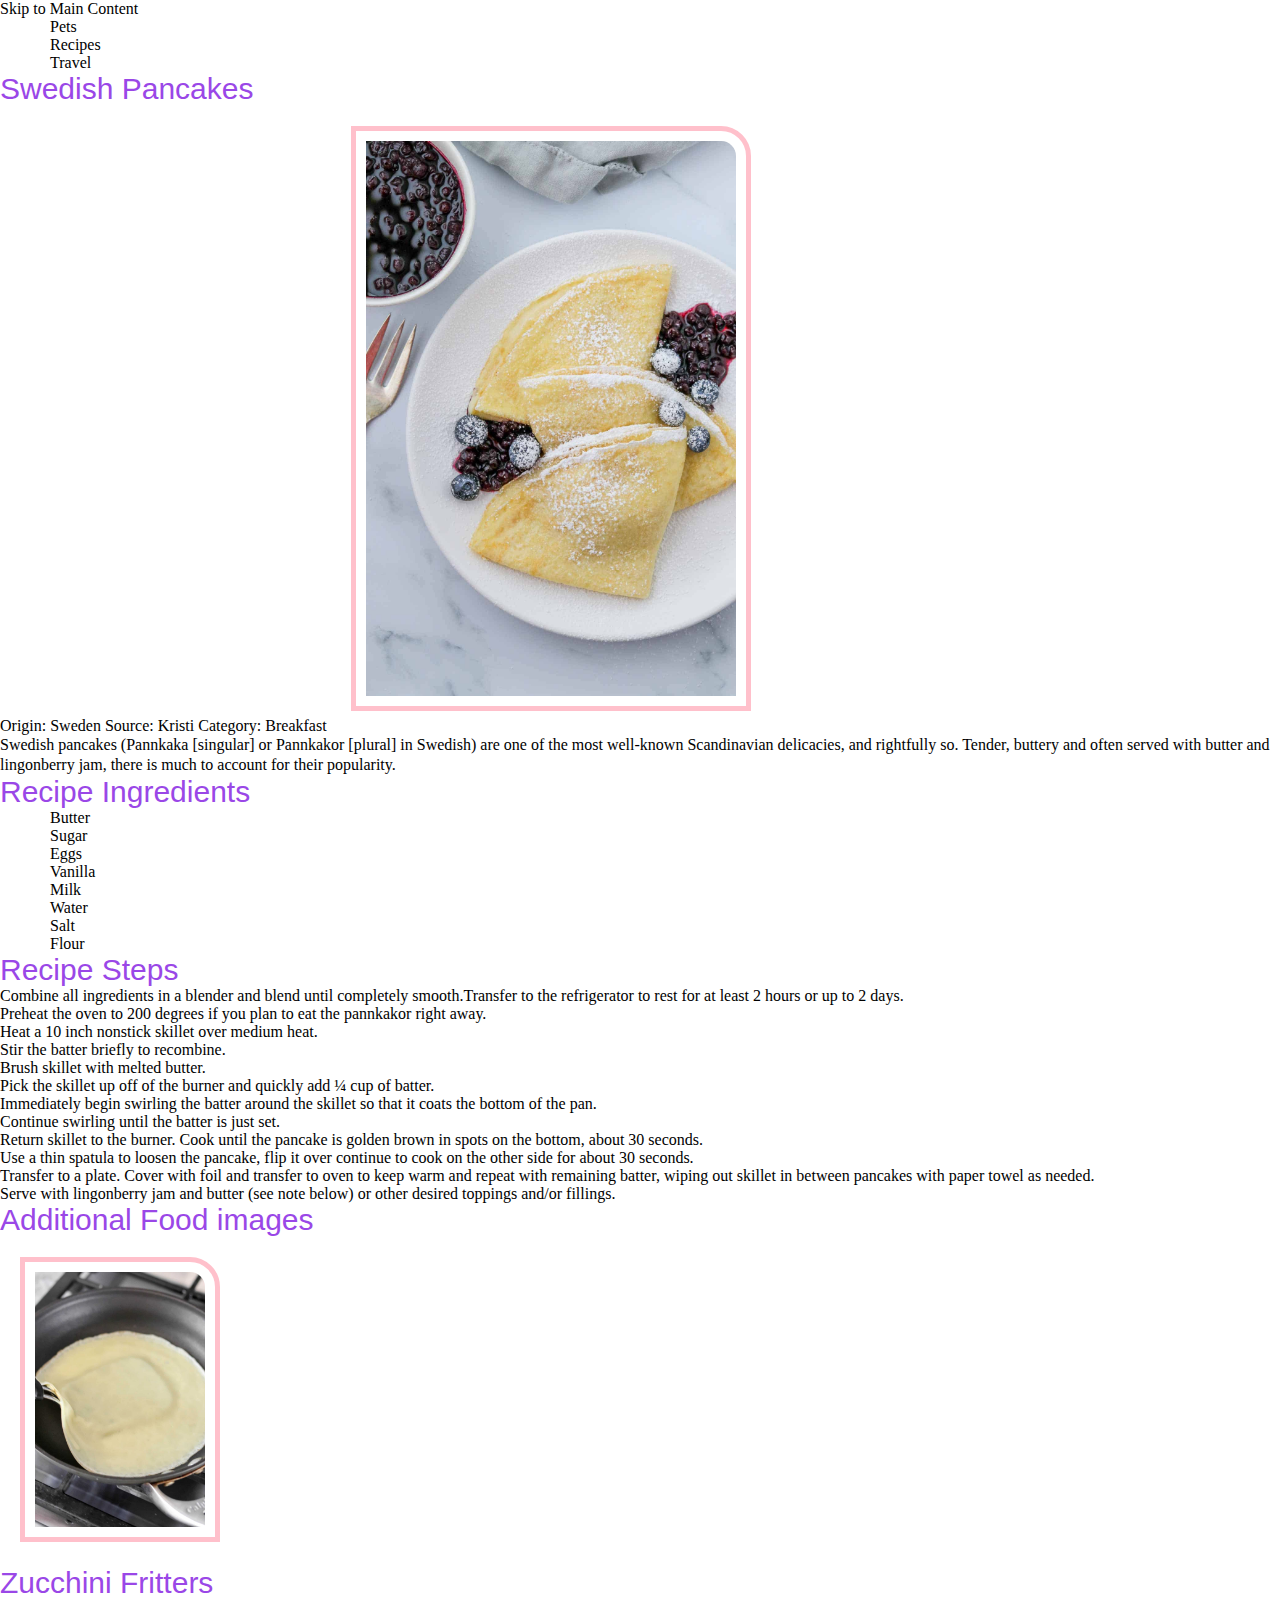
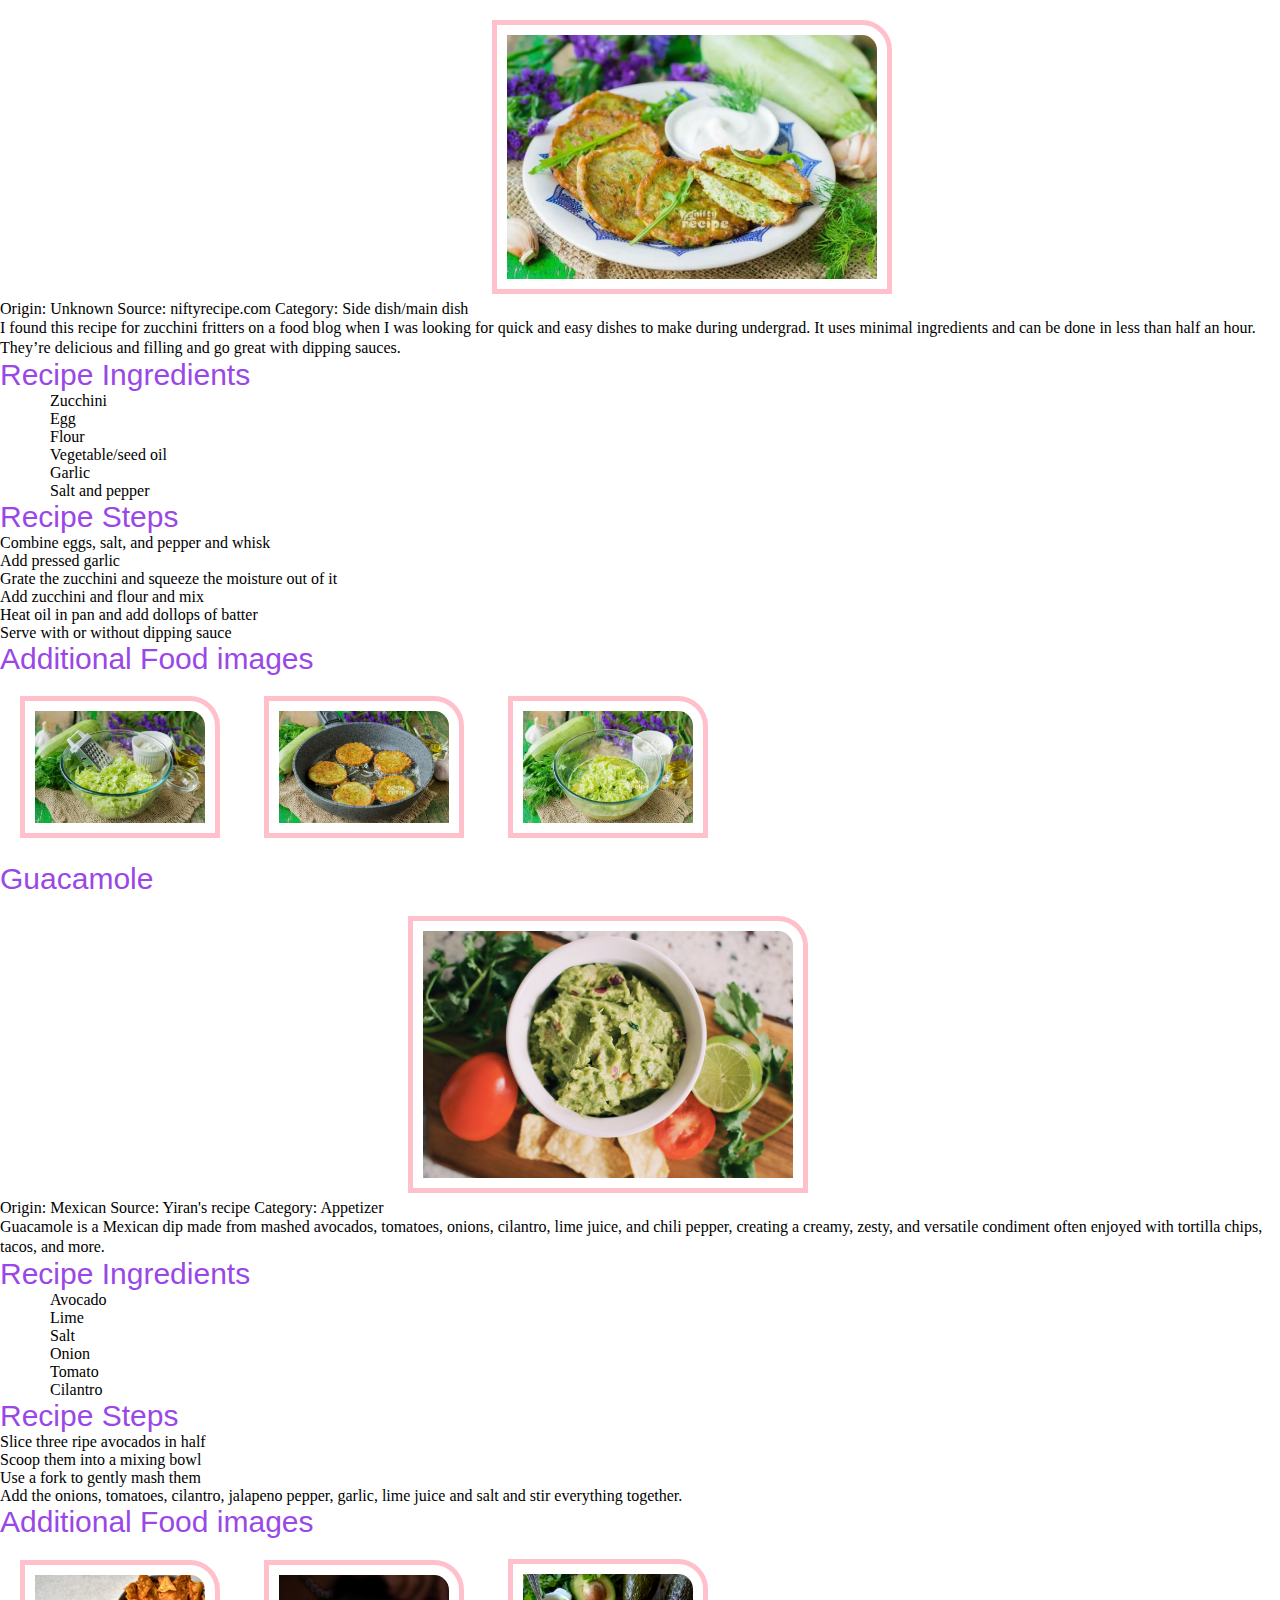
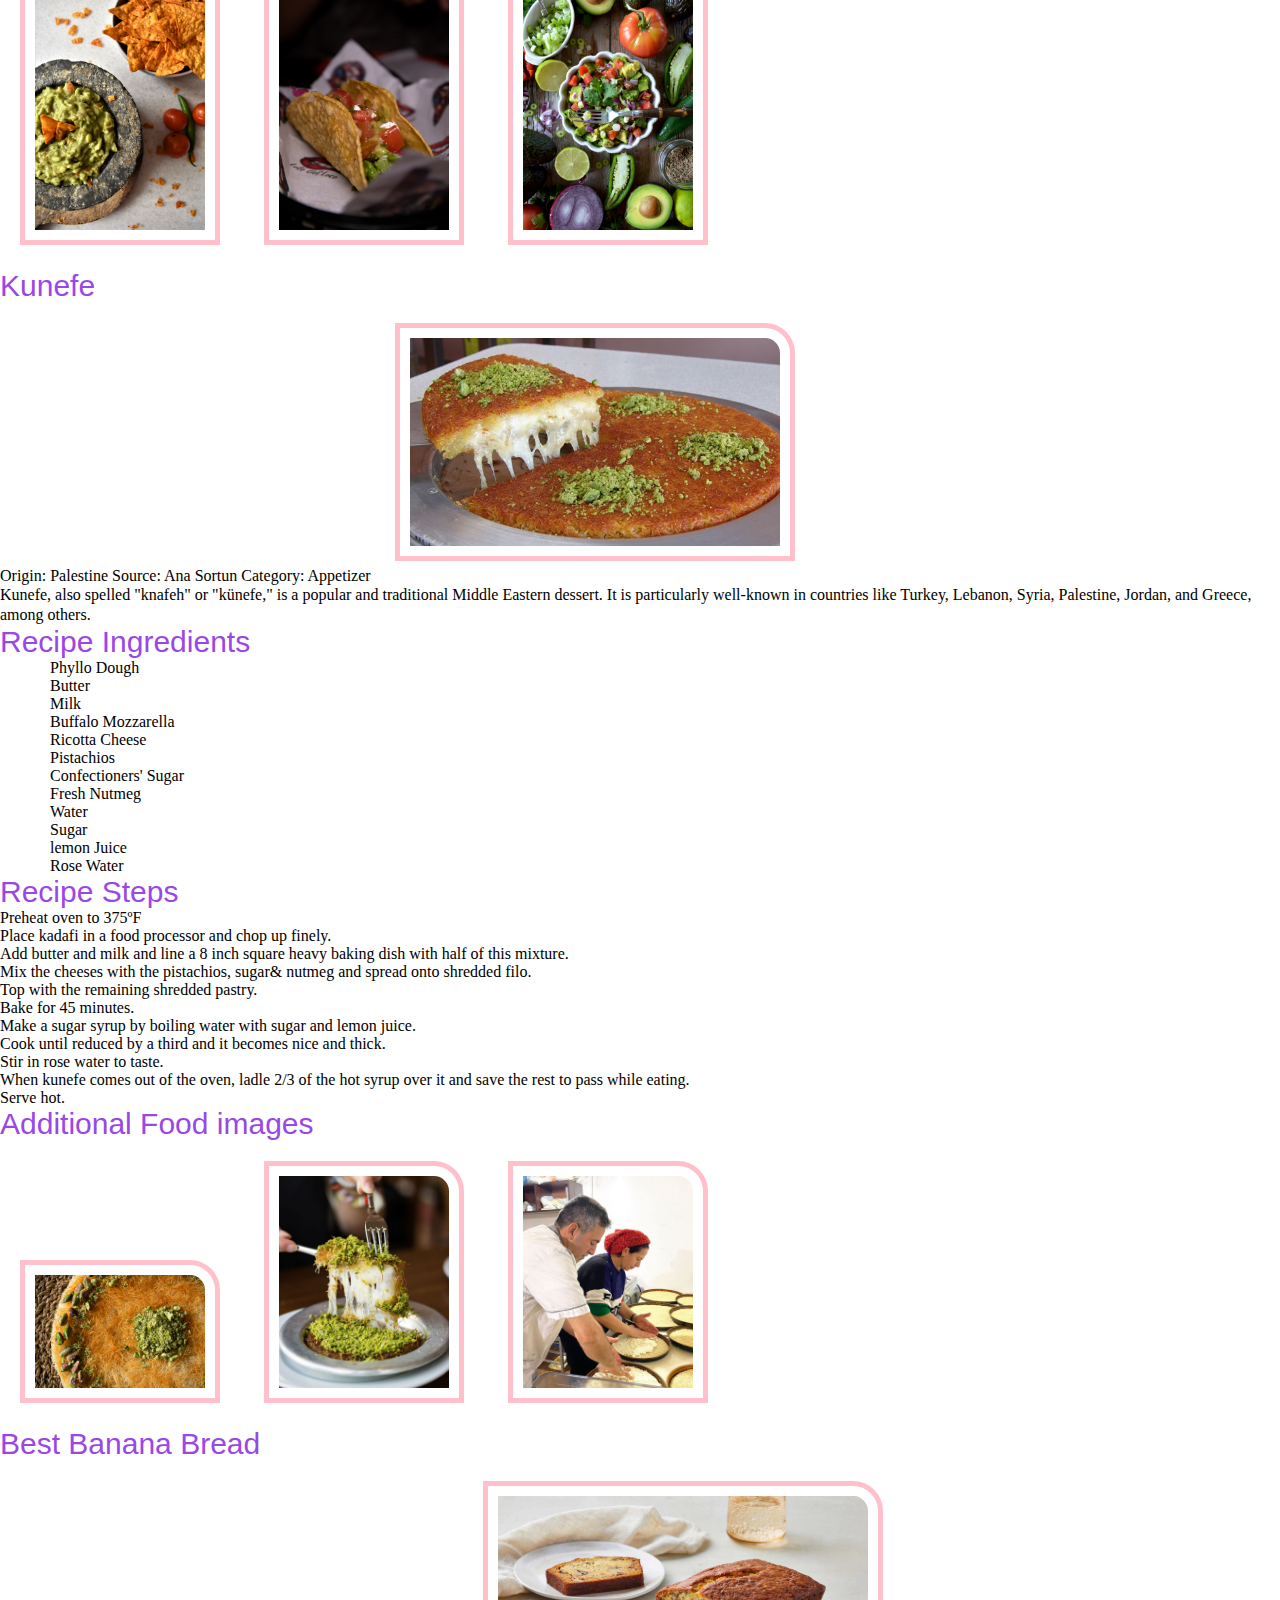
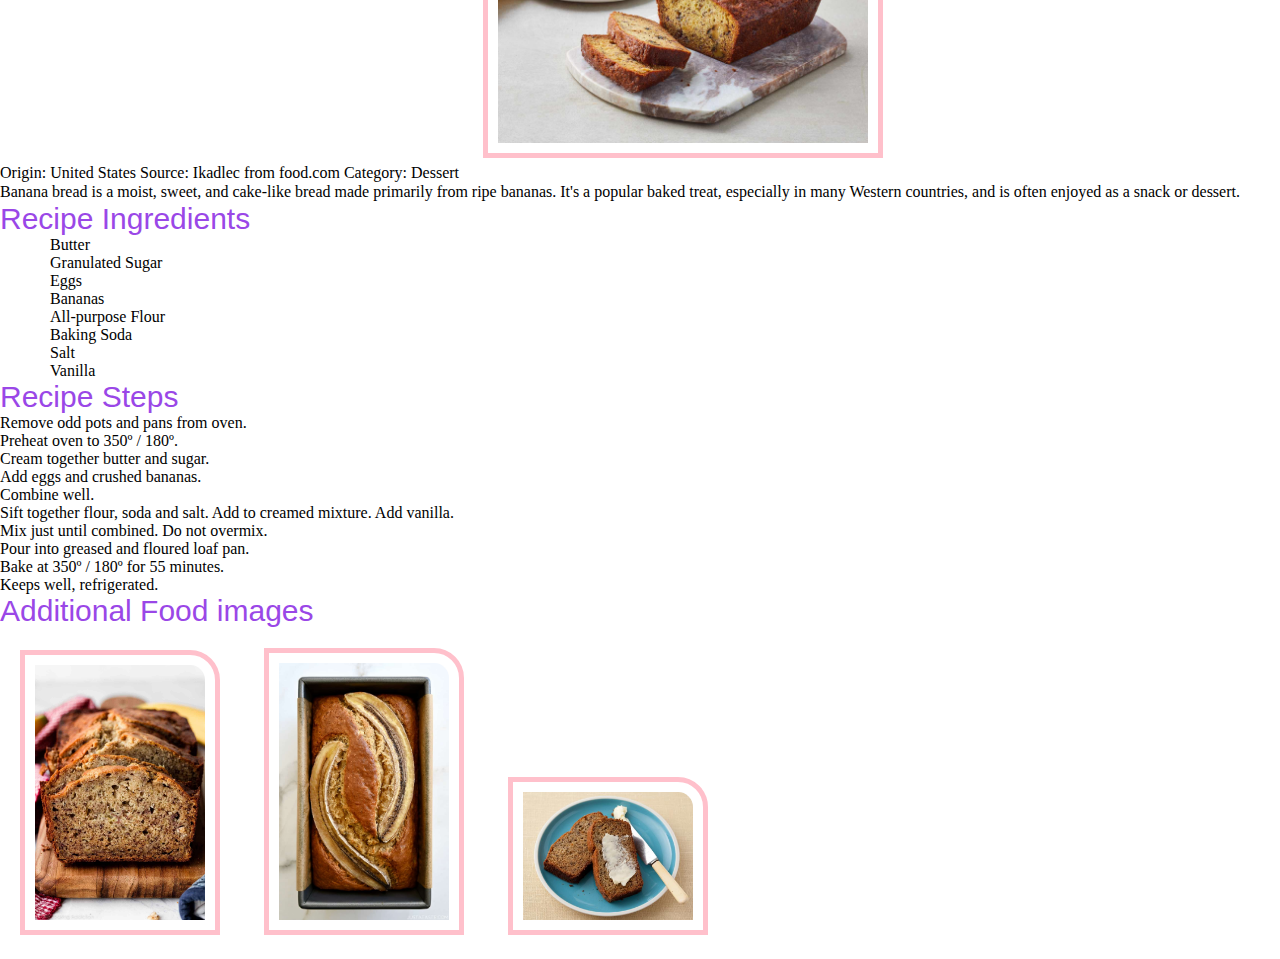
<file: recipes.html>
<!DOCTYPE html>
<html lang="en">
<head>
    <meta charset="UTF-8">
    <meta name="viewport" content="width=device-width, initial-scale=1.0">
    <link rel="stylesheet" type="text/css" href="css/reset.css">
    <link rel="stylesheet" type="text/css" href="css/style.css">
    <title>Recipes</title>
</head>
<body>
    <a href = "">Skip to Main Content</a>
    <header>
		<!-- Nav is a sematic tag page that aids accessibility -->
		<nav>
			<ul>
				<!-- Since I am on the index file I added class = action to the link to index. -->
				<!-- For this homework leave the class on index for all three pages. -->
				<li><a href = "index.html" >Pets</a></li>
				<li class="active"><a href = "recipes.html">Recipes</a></li>
				<li><a href = "travel.html">Travel</a></li>
			</ul>
		</nav>
	</header>

   
    <main>
    <div>
        <h2>Swedish Pancakes</h2>
        <span>Origin: Sweden</span>
        <span>Source: <a href = "https://true-north-kitchen.com/swedish-pancakes-with-lingonberries/">Kristi </a></span>
        <span>Category: Breakfast</span>

        <img src="images/swedish-pancakes-platted.jpeg" width = "400" alt="Three Swedish pancakes folded with a dusting of powdered sugar and berries on a plate">
        <p>Swedish pancakes (Pannkaka [singular] or Pannkakor [plural] in Swedish) are one of the most well-known Scandinavian delicacies, and rightfully so. Tender, buttery and often served with butter and lingonberry jam, there is much to account for their popularity.</p>
        <h3>Recipe Ingredients</h3>
        <ul>
            <li>Butter</li>
            <li>Sugar</li>
            <li>Eggs</li>
            <li>Vanilla</li>
            <li>Milk</li>
            <li>Water</li>
            <li>Salt</li>
            <li>Flour</li>
        </ul>

        <h3>Recipe Steps</h3> 
        <ol>
            <li>Combine all ingredients in a blender and blend until completely smooth.Transfer to the refrigerator to rest for at least 2 hours or up to 2 days.</li>
            <li>Preheat the oven to 200 degrees if you plan to eat the pannkakor right away.  </li>
            <li>Heat a 10 inch nonstick skillet over medium heat.</li>
            <li>Stir the batter briefly to recombine.</li>
            <li>Brush skillet with melted butter.</li>
            <li>Pick the skillet up off of the burner and quickly add ¼ cup of batter.</li> 
            <li>Immediately begin swirling the batter around the skillet so that it coats the bottom of the pan.</li>
            <li>Continue swirling until the batter is just set.</li>
            <li>Return skillet to the burner. Cook until the pancake is golden brown in spots on the bottom, about 30 seconds.</li>
            <li>Use a thin spatula to loosen the pancake, flip it over continue to cook on the other side for about 30 seconds.</li>
            <li>Transfer to a plate. Cover with foil and transfer to oven to keep warm and repeat with remaining batter, wiping out skillet in between pancakes with paper towel as needed.</li>
            <li>Serve with lingonberry jam and butter (see note below) or other desired toppings and/or fillings.</li>
        </ol>

        <h3>Additional Food images</h3>
        <img src="images/swedish-pancakes-pan.jpeg" width = "200" alt=" A thin layer of pancake batter cooking in a stainless steel pan.">
        <!-- Colleen van Lent -->

    </div>
    <div>
        <h2>Zucchini Fritters</h2>
        <span>Origin: Unknown</span>
        <span> Source: niftyrecipe.com</span>
        <span>Category: Side dish/main dish</span>

        <img src="images/Zucchini_fritters_1.jpeg" width = "400" alt="Five yellow and green Zucchini Fritters placed on a plate, with cream source on the side">
        <p>I found this recipe for zucchini fritters on a food blog when I was looking for quick and easy dishes to make during undergrad. It uses minimal ingredients and can be done in less than half an hour. They’re delicious and filling and go great with dipping sauces.</p>
        <h3>Recipe Ingredients</h3>
        <ul>
            <li>Zucchini</li>
            <li>Egg</li>
            <li>Flour</li>
            <li>Vegetable/seed oil</li>
            <li>Garlic</li>
            <li>Salt and pepper</li>
        </ul>

        <h3>Recipe Steps</h3> 
        <ol>
            <li>Combine eggs, salt, and pepper and whisk</li>
            <li>Add pressed garlic</li>
            <li>Grate the zucchini and squeeze the moisture out of it</li>
            <li>Add zucchini and flour and mix</li>
            <li>Heat oil in pan and add dollops of batter</li>
            <li>Serve with or without dipping sauce</li> 
        </ol>

        <h3>Additional Food images</h3>
        <img src="images/Zucchini_fritters_2.jpeg" width = "200" alt="Grated zucchini">
        <img src="images/Zucchini_fritters_3.jpeg" width = "200" alt="Ingredients for zucchini fritters combined">
        <img src="images/Zucchini_fritters_4.jpg" width = "200" alt="Zucchini fritters in the pan cooking">
        <!-- Colleen van Lent -->
    </div>
    <div>
        <h2>Guacamole</h2>
        <span>Origin: Mexican</span>
        <span>Source: Yiran's recipe</span>
        <span>Category: Appetizer</span>

        <img src="images/guacamole.jpg" width = "400" alt="A bowl of fresh guacamole surrounded with some tomatoes, lime, and chips">
        <p>Guacamole is a Mexican dip made from mashed avocados, tomatoes, onions, cilantro, lime juice, and chili pepper, creating a creamy, zesty, and versatile condiment often enjoyed with tortilla chips, tacos, and more.</p>
        <h3>Recipe Ingredients</h3>
        <ul>
            <li>Avocado</li>
            <li>Lime</li>
            <li>Salt</li>
            <li>Onion</li>
            <li>Tomato</li>
            <li>Cilantro</li>
        </ul>

        <h3>Recipe Steps</h3> 
        <ol>
            <li>Slice three ripe avocados in half </li>
            <li>Scoop them into a mixing bowl</li>
            <li>Use a fork to gently mash them</li>
            <li>Add the onions, tomatoes, cilantro, jalapeno pepper, garlic, lime juice and salt and stir everything together.</li>
        </ol>

        <h3>Additional Food images</h3>
        <img src="images/avocado_chips.jpg" width = "200" alt="Chips and guacamole">
        <img src="images/taco.jpg" width = "200" alt="Guacamole in a taco">
        <img src="images/guacamole_2.jpg" width = "200" alt="Guacamole in a bowl">
        <!-- Colleen van Lent -->
    </div>
    <div>
        <h2>Kunefe</h2>
        <span>Origin: Palestine</span>
        <span>Source: Ana Sortun</span>
        <span>Category: Appetizer</span>

        <img src="images/Kunefe_main.jpg" width = "400" alt="A plate of 4 pieces golden Kunefe topped with green crushed pistachios">
        <p>Kunefe, also spelled "knafeh" or "künefe," is a popular and traditional Middle Eastern dessert. It is particularly well-known in countries like Turkey, Lebanon, Syria, Palestine, Jordan, and Greece, among others.</p>
        <h3>Recipe Ingredients</h3>
        <ul>
            <li>Phyllo Dough</li>
            <li>Butter</li>
            <li>Milk</li>
            <li>Buffalo Mozzarella</li>
            <li>Ricotta Cheese</li>
            <li>Pistachios</li>
            <li>Confectioners' Sugar</li>
            <li>Fresh Nutmeg</li>
            <li>Water</li>
            <li>Sugar</li>
            <li>lemon Juice</li>
            <li>Rose Water</li>
        </ul>

        <h3>Recipe Steps</h3> 
        <ol>
            <li>Preheat oven to 375ºF </li>
            <li>Place kadafi in a food processor and chop up finely.</li>
            <li>Add butter and milk and line a 8 inch square heavy baking dish with half of this mixture.</li>
            <li>Mix the cheeses with the pistachios, sugar& nutmeg and spread onto shredded filo.</li>
            <li>Top with the remaining shredded pastry.</li>
            <li>Bake for 45 minutes.</li>
            <li>Make a sugar syrup by boiling water with sugar and lemon juice.</li>
            <li>Cook until reduced by a third and it becomes nice and thick.</li>
            <li>Stir in rose water to taste.</li>
            <li>When kunefe comes out of the oven, ladle 2/3 of the hot syrup over it and save the rest to pass while eating.</li>
            <li>Serve hot.</li>
        </ol>

        <h3>Additional Food images</h3>
        <img src="images/Kunefe_closeup.jpg" width = "200" alt="A close-up view of baked kunefe">
        <img src="images/Kunefe_cheese.jpg" width = "200" alt="cheesy view of kunefe">
        <img src="images/kunefe_making_process.jpg" width = "200" alt="A man and a woman making kunefe">
        <!-- Colleen van Lent -->
    </div>

    <div>
        <h2>Best Banana Bread</h2>
        <span>Origin: United States</span>
        <span>Source: Ikadlec from food.com</span>
        <span>Category: Dessert</span>

        <img src="images/banana_bread_main.jpg" width = "400" alt="A loaf of brownish banana bread">
        <p>Banana bread is a moist, sweet, and cake-like bread made primarily from ripe bananas. It's a popular baked treat, especially in many Western countries, and is often enjoyed as a snack or dessert.</p>
        <h3>Recipe Ingredients</h3>
        <ul>
            <li>Butter</li>
            <li>Granulated Sugar</li>
            <li>Eggs</li>
            <li>Bananas</li>
            <li>All-purpose Flour</li>
            <li>Baking Soda</li>
            <li>Salt</li>
            <li>Vanilla</li>
        </ul>

        <h3>Recipe Steps</h3> 
        <ol>
            <li>Remove odd pots and pans from oven.</li>
            <li>Preheat oven to 350º / 180º.</li>
            <li>Cream together butter and sugar.</li>
            <li>Add eggs and crushed bananas.</li>
            <li>Combine well.</li>
            <li>Sift together flour, soda and salt. Add to creamed mixture. Add vanilla.</li>
            <li>Mix just until combined. Do not overmix.</li>
            <li>Pour into greased and floured loaf pan.</li>
            <li>Bake at 350º / 180º for 55 minutes.</li>
            <li>Keeps well, refrigerated.</li>
        </ol>

        <h3>Additional Food images</h3>
        <img src="images/homemade-banana-bread.jpg" width = "200" alt="A close-up view of banana bread">
        <img src="images/Banana_bread_w_banana.jpg" width = "200" alt="a slice of banana bread with cream cheese on it">
        <img src="images/serving_banana_bread.jpg" width = "200" alt="a loaf of banana with the whole banana on it">
        <!-- Colleen van Lent -->
    </div>
    </main>
</body>
</html>
</file>
<file: css/style.css>
h1 {
    font-size: 50px;
    font-family: 'Franklin Gothic Medium', 'Arial Narrow', Arial, sans-serif;
    text-align:center}

h2,h3 {
    font-size: 30px;
    font-family:Arial, Helvetica, sans-serif;
    color:rgb(154, 71, 231)}

p {
    line-height: 20px
}

img { 
    border: 5px solid pink;
    padding: 10px;
    margin: 20px;
    border-top-right-radius: 30px
}

ul {
    display: inline-block;
    margin-left: 50px;
  }
</file>
